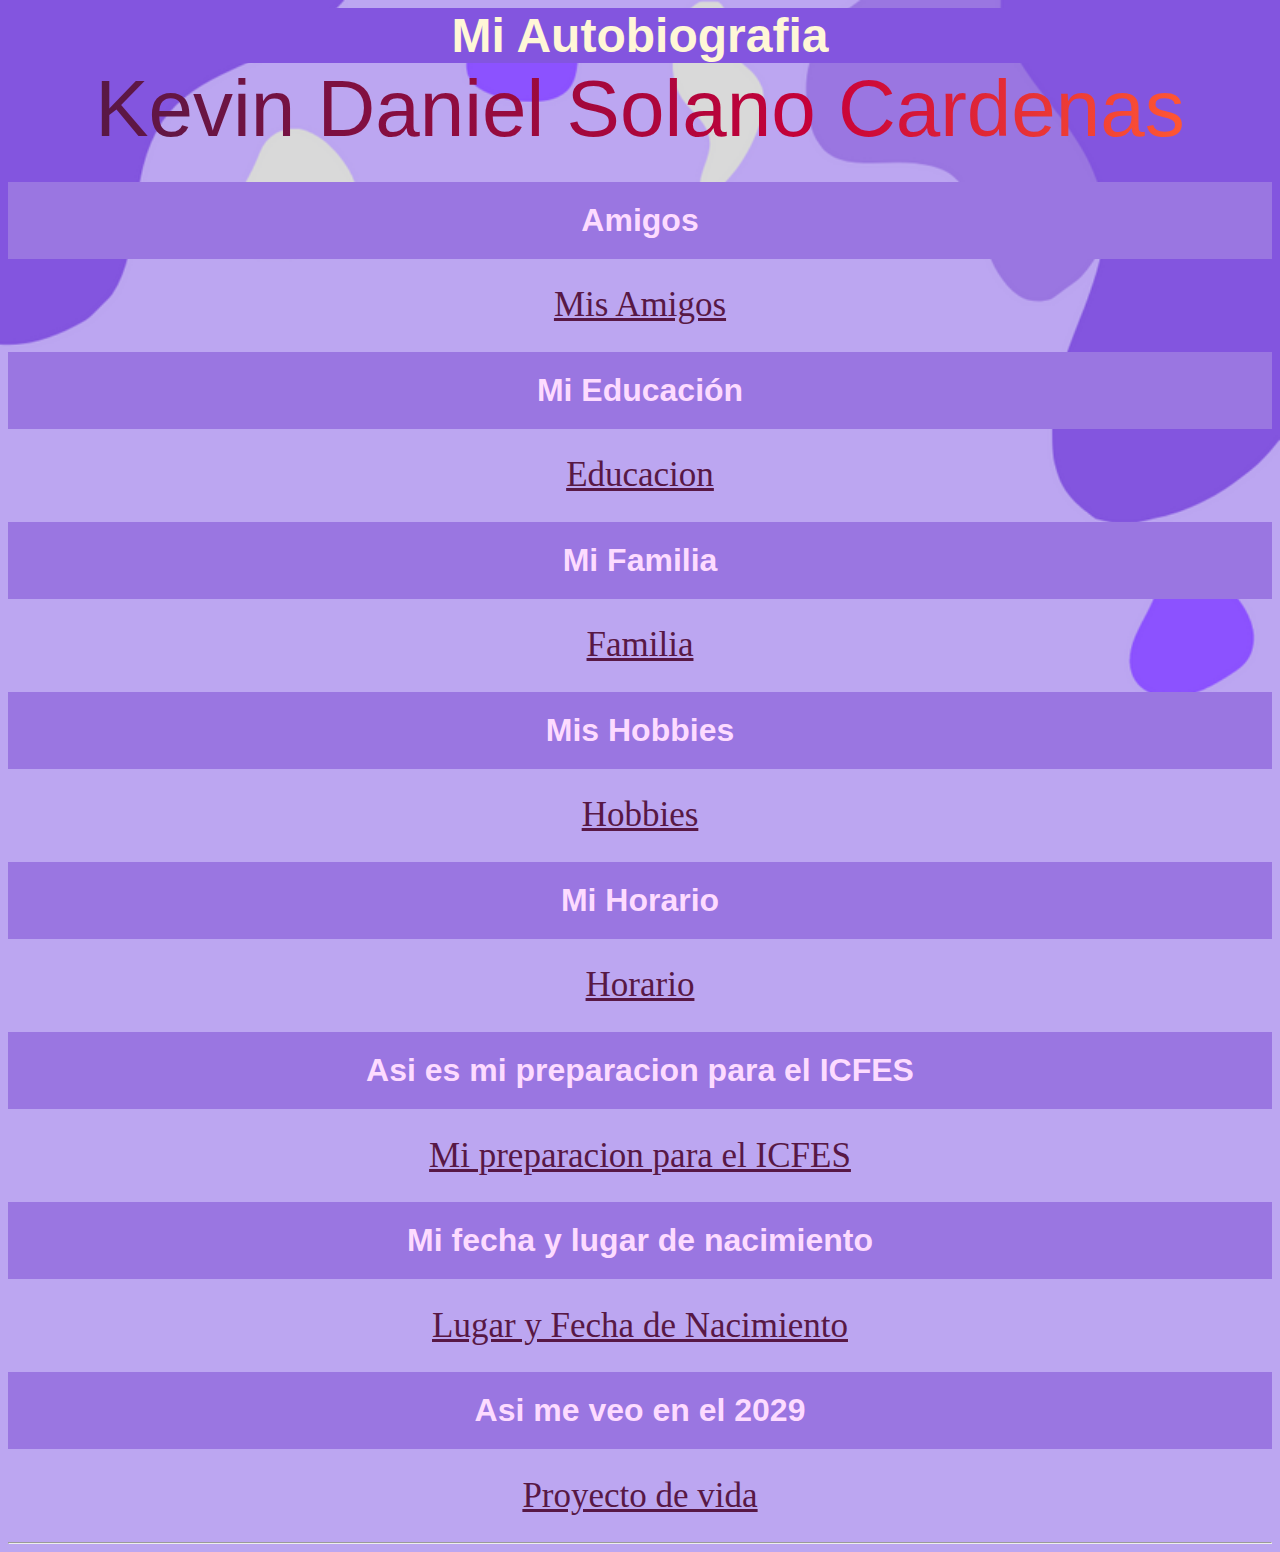
<file: index.html>
<!DOCTYPE html>
<html lang="es">
<head>
    <meta charset="UTF-8">
    <meta http-equiv="X-UA-Compatible" content="IE=edge">
    <meta name="viewport" content="width=device-width, initial-scale=1.0">
    <title>Mi Autobiografia</title>
    <link rel="stylesheet" href="css/css.css">
    <link rel="shortcut icon" href="img/uwu.png">
    <meta name="viewport" content="width=device-width, initial-scale=1.0">
    <link rel="shortcut icon" href="img/uwu.png">
</head>
<body bgcolor="#F7EAFF ">
    

    <header>
        <center><h1 class="columna" >Mi Autobiografia</h1></center>
        <center><font class="multi" size="5">Kevin Daniel Solano Cardenas</font></center>
    </header>
    <main>
        <section>
            <center><h2 class="titulo" size="20">Amigos</h2></center>
        </section>
    <nav>
        <center><a href="amigos.html">Mis Amigos</a></center>
    </nav>
        <section>
            <center>
                <h2 class="titulo">Mi Educación</h2>
                <a href="educacion.html">Educacion</a>
            </center>
        </section>
        <section>
            <center>
                <h2 class="titulo">Mi Familia</h2>
                <a href="Familia.html">Familia</a>
            </center>
        </section>
        <section>
            <center>
                <h2 class="titulo">Mis Hobbies</h2>
                <a href="hobbis.html">Hobbies</a>
            </center>
        </section>
        <section>
            <center>
                <h2 class="titulo">Mi Horario</h2>
                <a href="Horario.html">Horario</a>
            </center>
        </section>
        <section>
            <center>
                <h2 class="titulo">Asi es mi preparacion para el ICFES</h2>
                <a href="icfes.html">Mi preparacion para el ICFES</a>
            </center>
        </section>
        <section>
            <center>
                <h2 class="titulo"> Mi fecha y lugar de nacimiento </h2>
                <a href="lugar.html">Lugar y Fecha de Nacimiento</a>
            </center>
            
        </section>
        <section>
            <center>
                <h2 class="titulo">Asi me veo en el 2029</h2>
                <a href="proyecto.html">Proyecto de vida</a>
            </center>
        </section>
        <br>
        <hr>
        
    </main>
    <footer>
        
    </footer>
</body>
</html>
</file>
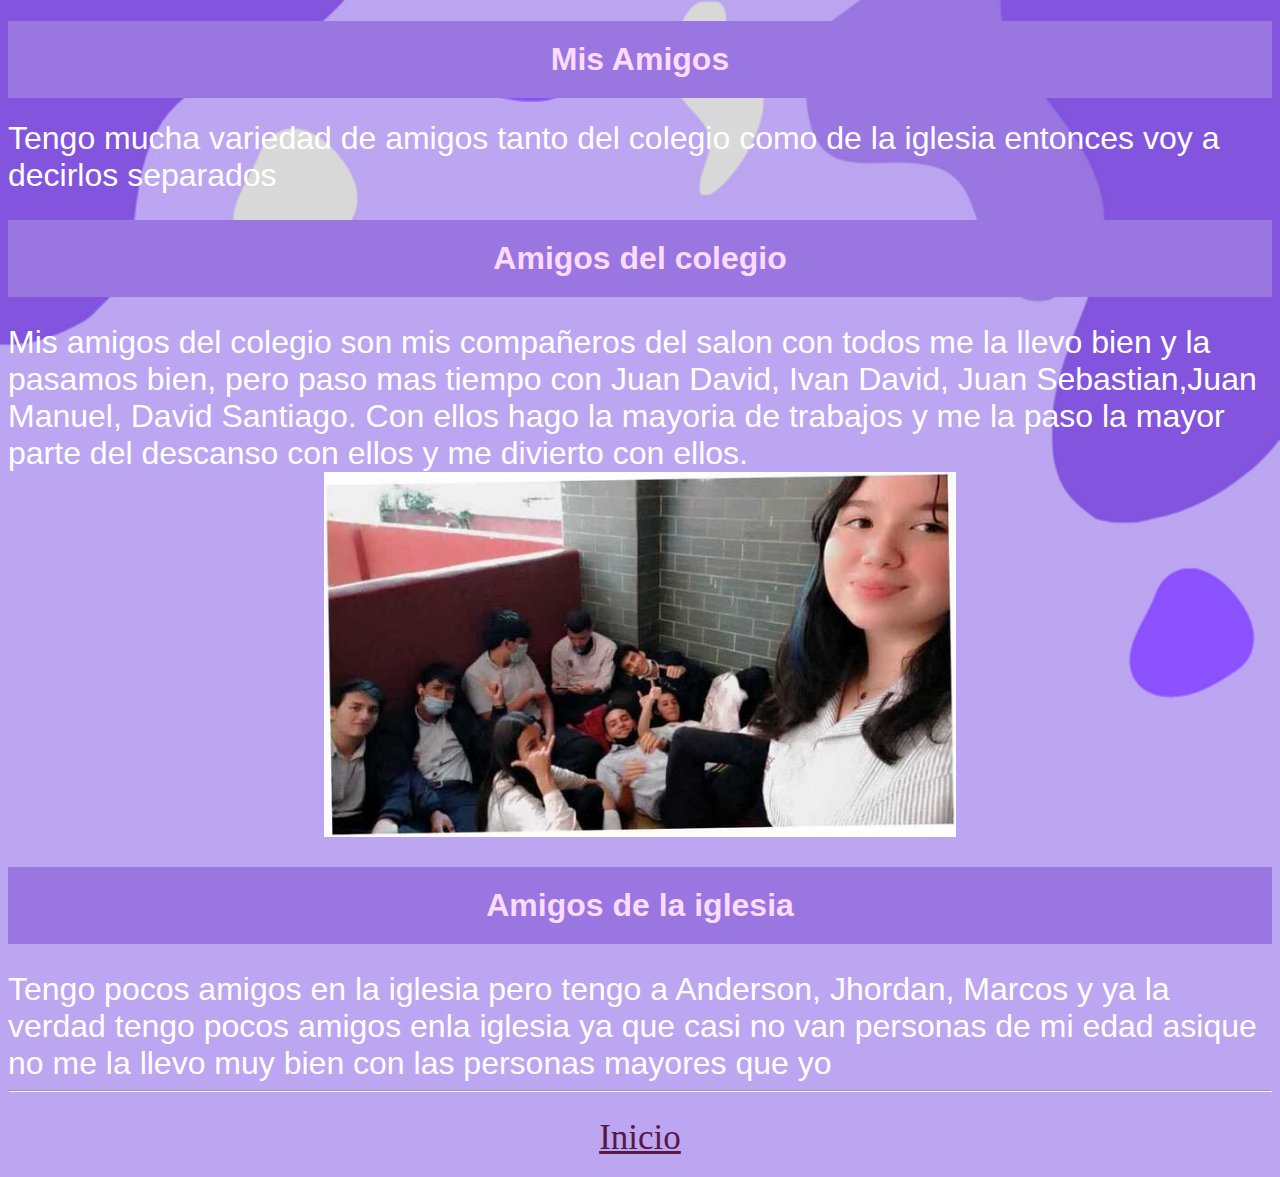
<file: amigos.html>
<!DOCTYPE html>
<html lang="es">
<head>
    <meta charset="UTF-8">
    <meta http-equiv="X-UA-Compatible" content="IE=edge">
    <meta name="viewport" content="width=device-width, initial-scale=1.0">
    <title>Mis Amigos</title>
    <link rel="stylesheet" href="css/css.css">
    <link rel="shortcut icon" href="img/uwu.png">
</head>
<body bgcolor="#F7EAFF ">
    

    <header>
        <center> <h1 class="titulo" >Mis Amigos </h1></center>

    </header>
    <main>
        <section>
            <font size="6" class="texto">Tengo mucha variedad de amigos tanto del colegio como de la iglesia entonces voy a decirlos separados</font>

        </section>
        <section>
            <center><h2 class="titulo">Amigos del colegio</h2></center>
            <font size="6" class="texto">Mis amigos del colegio son mis compañeros del salon con todos me la llevo bien y la pasamos bien, pero paso mas tiempo con Juan David, Ivan David, Juan Sebastian,Juan Manuel, David Santiago. Con ellos hago la mayoria de trabajos y me la paso la mayor parte del descanso con ellos y me divierto con ellos.</font>

        </section>
        <center><img src="img/u.jpg" alt="UWU" class="foto"></center>
        <section>
            <center><h2 class="titulo">Amigos de la iglesia</h2></center>
            <font size="6" class="texto">Tengo pocos amigos en la iglesia pero tengo a Anderson, Jhordan, Marcos y ya la verdad tengo pocos amigos enla iglesia ya que casi no van personas de mi edad asique no me la llevo muy bien con las personas mayores que yo </font>
        </section>
    </main>
    <footer>
        
    </footer>
    <hr>
    <br>
    <nav>
        <center><a href="index.html">Inicio</a></center>
    </nav>
</body>
</html>
</file>
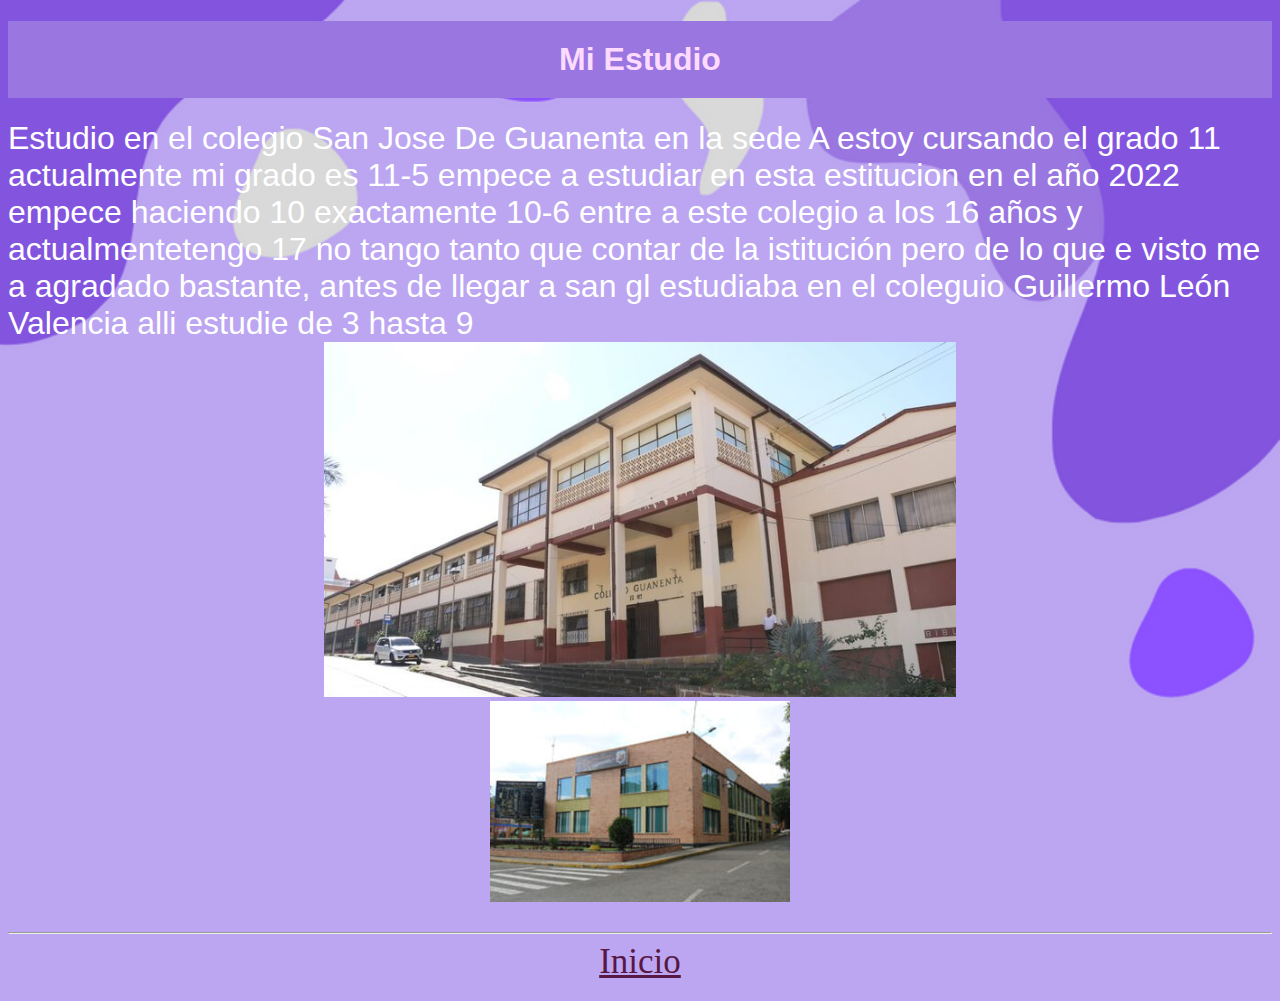
<file: educacion.html>
<!DOCTYPE html>
<html lang="es">
<head>
    <meta charset="UTF-8">
    <meta http-equiv="X-UA-Compatible" content="IE=edge">
    <meta name="viewport" content="width=device-width, initial-scale=1.0">
    <title>Educación</title>
    <link rel="stylesheet" href="css/css.css">
    <link rel="shortcut icon" href="img/uwu.png">
</head>
<body bgcolor="#F7EAFF ">
    <header>
        <center><h1 class="titulo" >Mi Estudio</h1></center>

    </header>
    <main>
        <section>
            <font size="6" class="texto">Estudio en el colegio San Jose De Guanenta en la sede A estoy cursando el grado 11 actualmente mi grado es 11-5 empece a estudiar en esta estitucion en el año 2022 empece haciendo 10 exactamente 10-6 entre a este colegio a los 16 años y actualmentetengo 17 no tango tanto que contar de la istitución pero de lo que e visto me a agradado bastante, antes de llegar a san gl estudiaba en el coleguio Guillermo León Valencia alli estudie de 3 hasta 9 </font>

        </section>
        <center><img src="img/cole.jpg" alt="colegio" class="foto"></center>
        <center><img src="img/leon.jpg" alt="Colegio" class="foto"></center>
    </main>
    <br>
    <hr>
    <nav>
        <center><a href="index.html">Inicio</a></center>
    </nav>
    
</body>
</html>
</file>
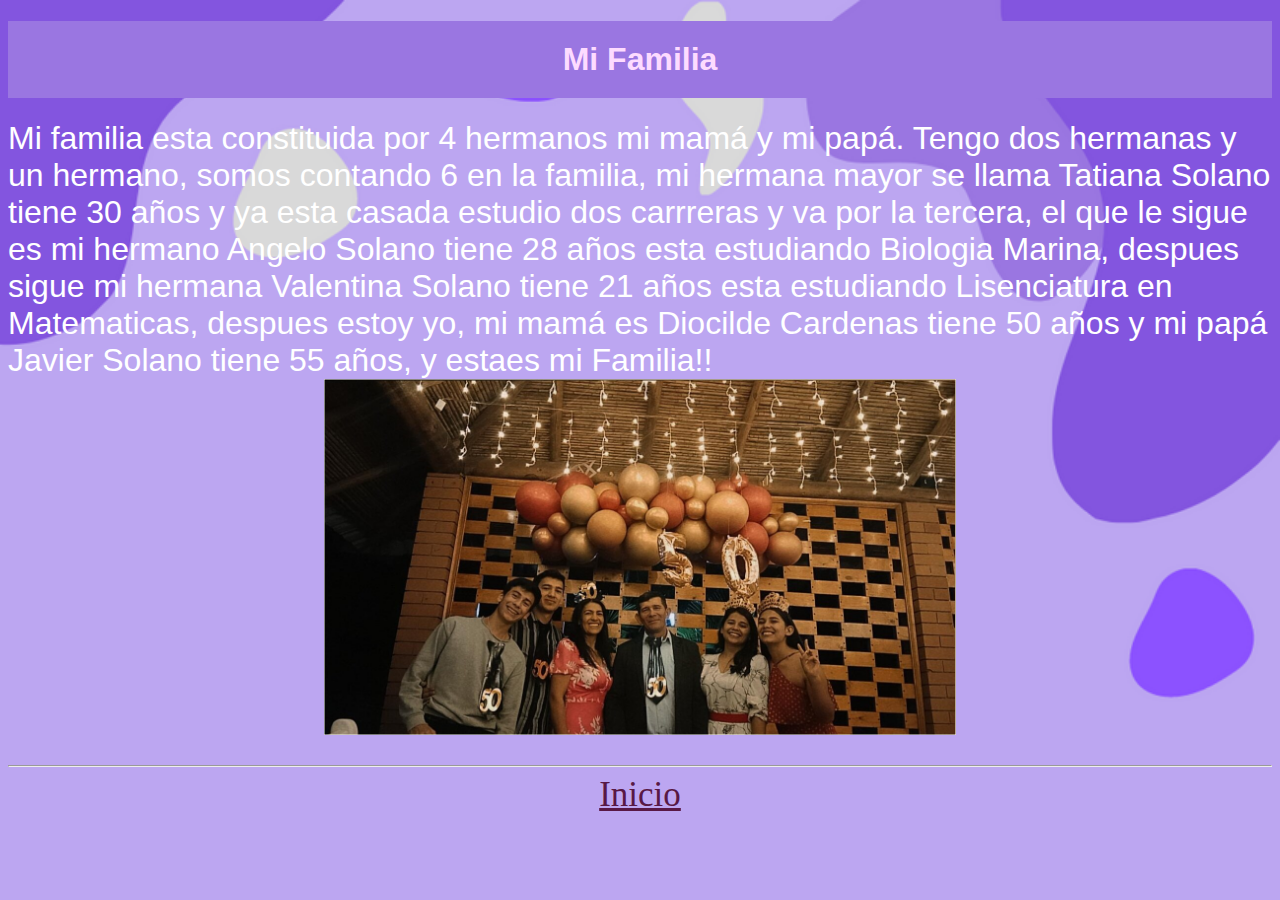
<file: Familia.html>
<!DOCTYPE html>
<html lang="es">
<head>
    <meta charset="UTF-8">
    <meta http-equiv="X-UA-Compatible" content="IE=edge">
    <meta name="viewport" content="width=device-width, initial-scale=1.0">
    <title>Familia</title>
    <link rel="stylesheet" href="css/css.css">
    <link rel="shortcut icon" href="img/uwu.png">
</head>
<body bgcolor="#F7EAFF ">
    <header>
        <center><h1 class="titulo">Mi Familia</h1></center>

    </header>
    <main>
        <section>
            <font size="6" class="texto">Mi familia esta constituida por 4 hermanos mi mamá y mi papá. Tengo dos hermanas y un hermano, somos contando 6 en la familia, mi hermana mayor se llama Tatiana Solano  tiene 30 años y ya esta casada estudio dos carrreras y va por la tercera, el que le sigue es mi hermano Angelo Solano tiene 28 años esta estudiando Biologia Marina, despues sigue mi hermana Valentina Solano tiene 21 años esta estudiando Lisenciatura en Matematicas, despues estoy yo, mi mamá es Diocilde Cardenas tiene 50 años y mi papá Javier Solano tiene 55 años, y estaes mi Familia!! </font>

        </section>
    </main>
    <center><img src="img/familia.jpg" alt="Familia" class="foto"></center>
    <br>
    <hr>

    <nav>
       <center><a href="index.html">Inicio</a></center>
    </nav>
    
</body>
</html>
</file>
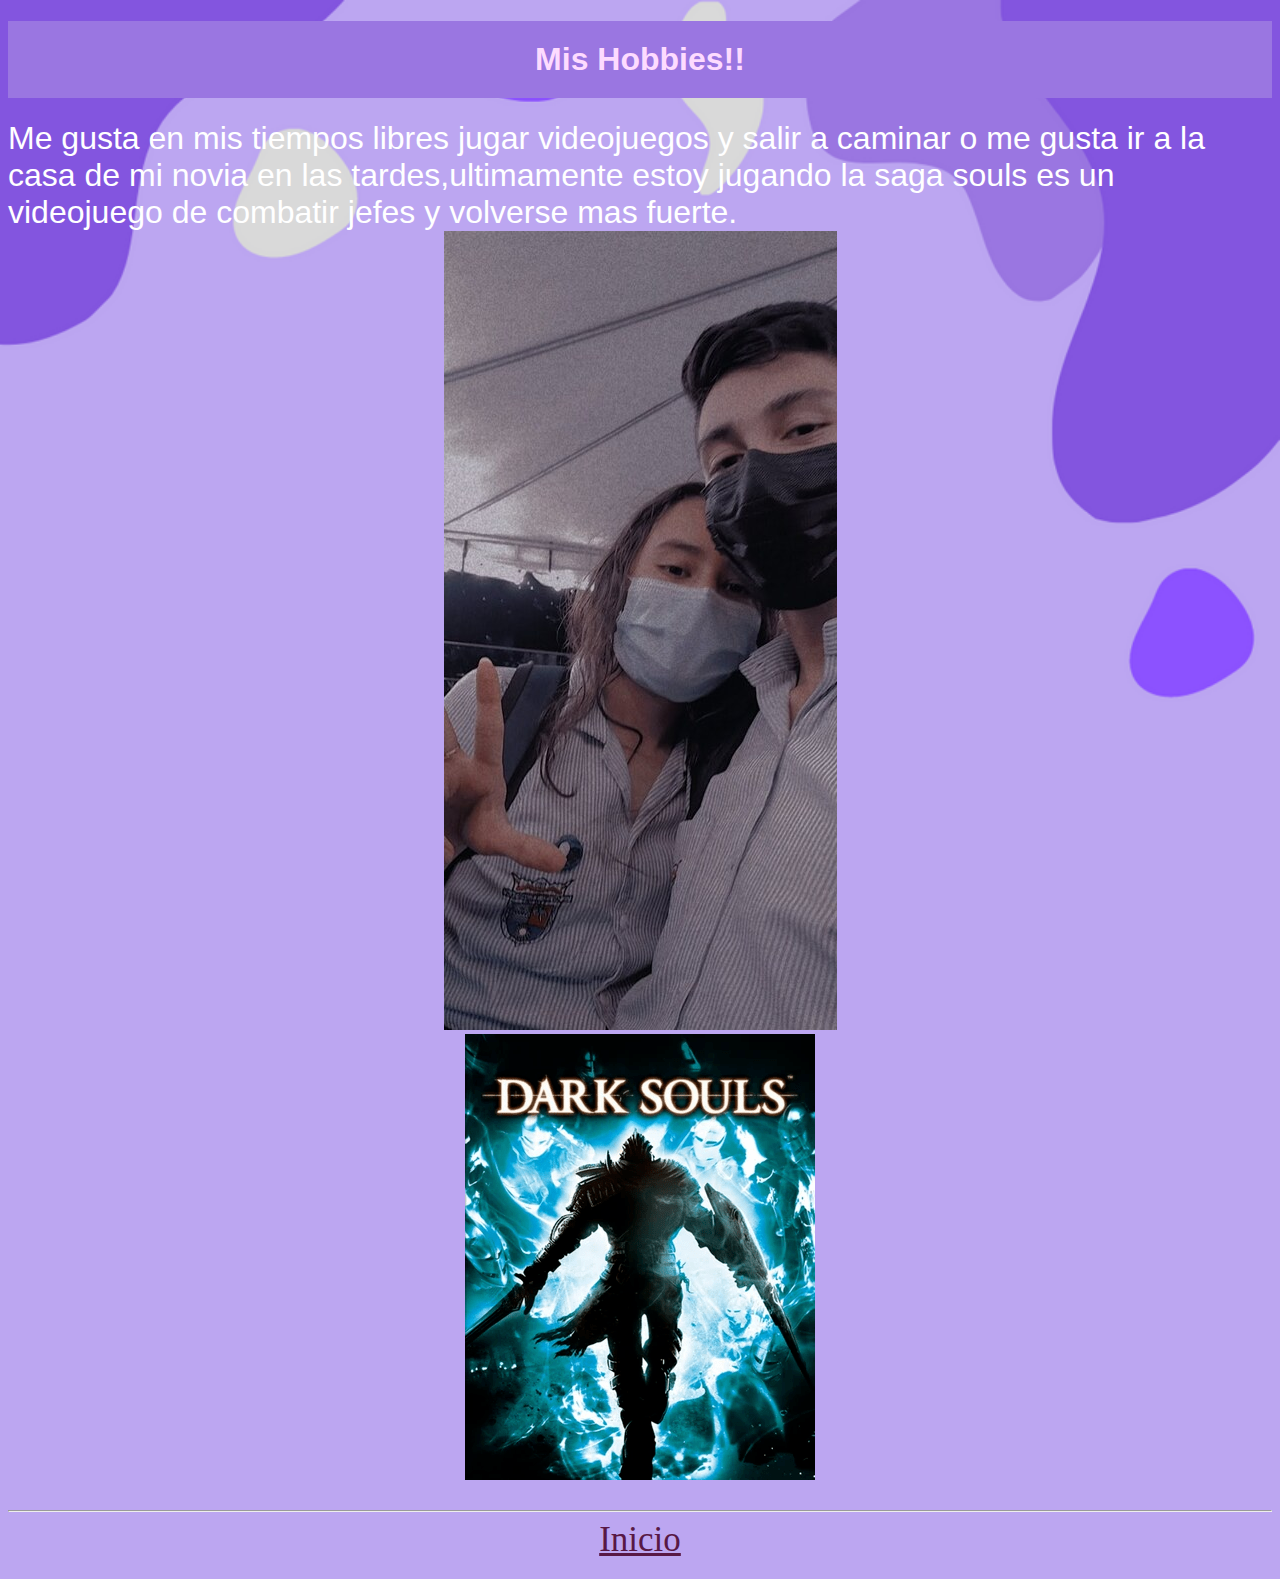
<file: hobbis.html>
<!DOCTYPE html>
<html lang="es">
<head>
    <meta charset="UTF-8">
    <meta http-equiv="X-UA-Compatible" content="IE=edge">
    <meta name="viewport" content="width=device-width, initial-scale=1.0">
    <title>Mis Hobbis</title>
    <link rel="stylesheet" href="css/css.css">
    <link rel="shortcut icon" href="img/uwu.png">
</head>
<body bgcolor="#F7EAFF ">
    <header>
        <center><h1 class="titulo">Mis Hobbies!!</h1></center>

    </header>
    <main>
        <section>
            <font size="6" class="texto">Me gusta en mis tiempos libres jugar videojuegos y salir a caminar o me gusta ir a la casa de mi novia  en las tardes,ultimamente estoy jugando la saga souls es un videojuego de combatir jefes y volverse mas fuerte.</font>

        </section>
        <section>
            <center><img src="img/dani.jpg" alt="Danielita uwu" class="foto"></center>
        </section>
        <section>
            <center><img src="img/souls.png" alt="Dark souls" class="foto"></center>
        </section>
    </main>
    <br>
    <hr>
    
    <nav>
        <center><a href="index.html">Inicio</a></center>
    </nav>
    
</body>
</html>
</file>
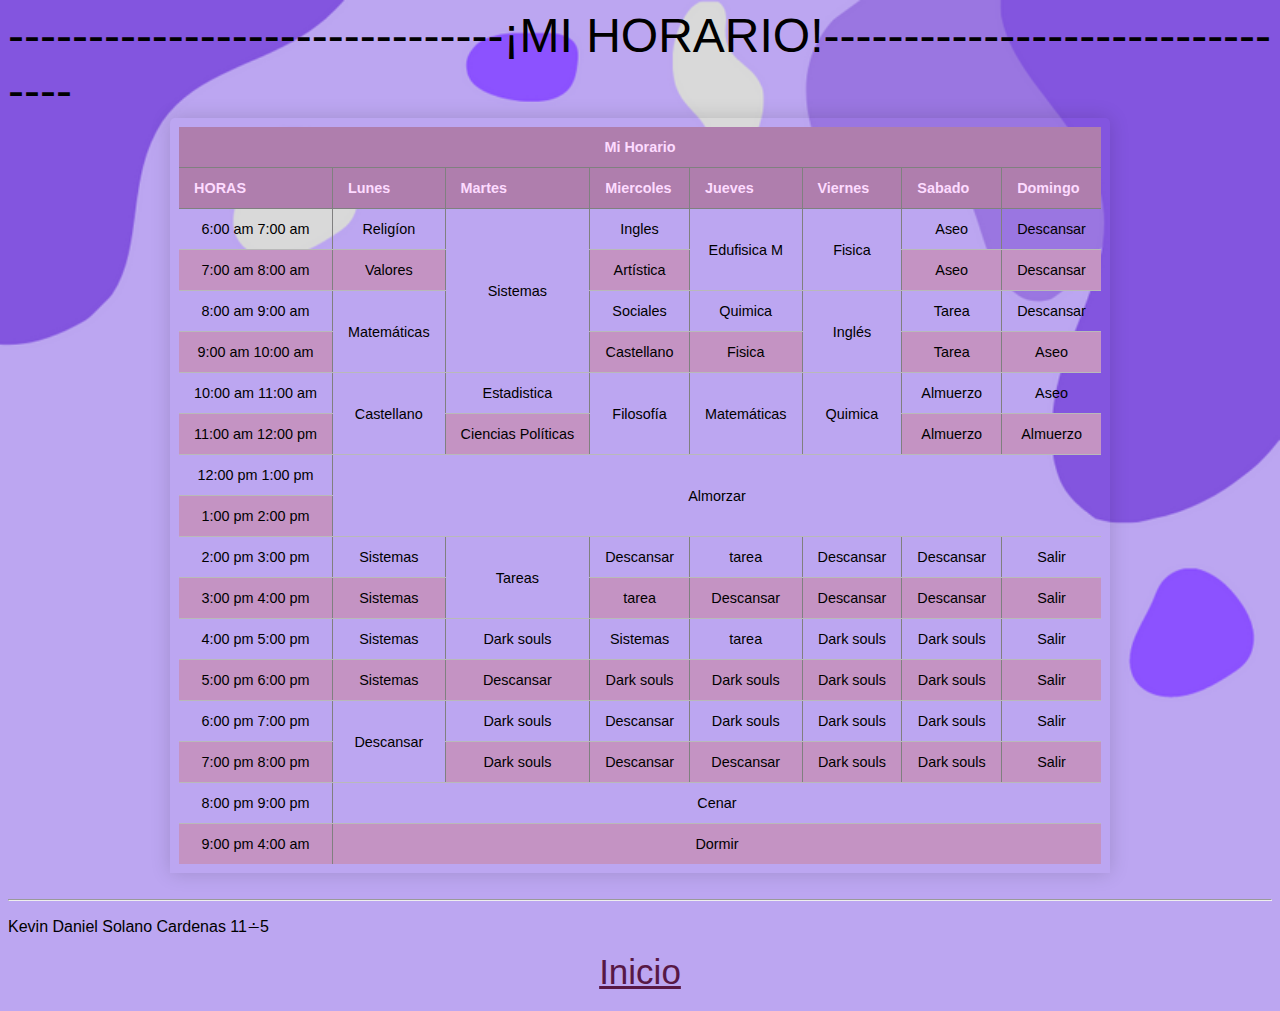
<file: Horario.html>
<!DOCTYPE html>
<html lang="es">
<head>
    <meta charset="UTF-8">
    <meta http-equiv="X-UA-Compatible" content="IE=edge">
    <meta name="viewport" content="width=device-width, initial-scale=1.0">
    <title>Mi horario 2023</title>
    <link rel="stylesheet" href="css/main.css">
    <link rel="stylesheet" href="css/css.css">
    <link rel="shortcut icon" href="img/uwu.png">
</head>
<body bgcolor="#F7EAFF ">
    
   
    <main>
        <section>
            <font size="100">-------------------------------¡MI HORARIO!--------------------------------</font>

          
            

            <table border="9" class="content-table" style="margin: 0 auto; ">

                </caption>
                <thead>
                    <tr>
                         <th colspan="8" align="center">Mi Horario </th>
                    </tr>
                    <tr>
                        <th class="b">HORAS</th>
                        <th>Lunes</th>
                        <th>Martes</th>
                        <th>Miercoles</th>
                        <th>Jueves</th>
                        <th>Viernes</th>
                        <th>Sabado</th>
                        <th>Domingo</th>
                    </tr>
                </thead>
                <tbody>
                    <tr>
                        <td align="center">6:00 am  7:00 am</td>
                        <td align="center">Religíon</td>
                        <td align="center" rowspan="4">Sistemas</td>
                        <td align="center">Ingles</td>
                        <td align="center" rowspan="2">Edufisica M</td>
                        <td align="center" rowspan="2">Fisica</td>
                        <td align="center">Aseo</td>
                        <td align="center">Descansar</td>
                        



                    </tr>
                    <tr>
                        <td align="center">7:00 am 8:00 am</td>
                        <td align="center">Valores</td>
                        <td align="center">Artística</td>
                        <td align="center">Aseo</td>
                        <td align="center">Descansar</td>
                    </tr>
                    <tr>
                        <td align="center">8:00 am 9:00 am</td>
                        <td align="center" rowspan="2">Matemáticas</td>
                        <td align="center">Sociales</td>
                        <td align="center">Quimica</td>
                        <td align="center" rowspan="2">Inglés</td>
                        <td align="center">Tarea</td>
                        <td align="center">Descansar</td>
                    </tr>
                    <tr>
                        <td align="center">9:00 am 10:00 am</td>
                        <td align="center">Castellano</td>
                        <td align="center">Fisica</td>
                        <td align="center">Tarea</td>
                        <td align="center">Aseo</td>
                    

                    </tr>
                    <tr>
                        <td align="center">10:00 am 11:00 am</td>
                        <td align="center" rowspan="2">Castellano</td>
                        <td align="center">Estadistica</td>
                        <td align="center" rowspan="2">Filosofía</td>
                        <td align="center" rowspan="2">Matemáticas</td>
                        <td align="center" rowspan="2">Quimica</td>
                        <td align="center">Almuerzo</td>
                        <td align="center">Aseo</td>
                        
                    </tr>
                    <tr>
                        <td align="center">11:00 am 12:00 pm</td>
                        <td align="center">Ciencias Políticas</td>
                        <td align="center">Almuerzo</td>
                        <td align="center">Almuerzo</td>

                    </tr>
                    <tr>
                        <td align="center">12:00 pm 1:00 pm</td>
                        <td align="center" rowspan="2" colspan="7">Almorzar</td>
        
                    </tr>
                    <tr>
                        <td align="center">1:00 pm 2:00 pm</td>
                    </tr>
                    <tr>
                        <td align="center">2:00 pm 3:00 pm</td>
                        <td align="center">Sistemas</td>
                        <td align="center" rowspan="2" colspan="1">Tareas</td>
                        <td align="center">Descansar</td>
                        <td align="center">tarea</td>
                        <td align="center">Descansar</td>
                        <td align="center">Descansar</td>
                        <td align="center">Salir</td>
                    </tr>
                    <tr>
                        <td align="center">3:00 pm 4:00 pm</td>
                        <td align="center">Sistemas</td>
                        <td align="center">tarea</td>
                        <td align="center">Descansar</td>
                        <td align="center">Descansar</td>
                        <td align="center">Descansar</td>
                        <td align="center">Salir</td>
                    </tr>
                    <tr>
                        <td align="center">4:00 pm 5:00 pm</td>
                        <td align="center">Sistemas</td>
                        <td align="center" >Dark souls</td>
                        <td align="center">Sistemas</td>
                        <td align="center">tarea</td>
                        <td align="center">Dark souls</td>
                        <td align="center">Dark souls</td>
                        <td align="center">Salir</td>
                    </tr>
                    <tr>
                        <td align="center">5:00 pm 6:00 pm</td>
                        <td align="center">Sistemas</td>
                        <td align="center">Descansar</td>
                        <td align="center">Dark souls</td>
                        <td align="center">Dark souls</td>
                        <td align="center">Dark souls</td>
                        <td align="center">Dark souls</td>
                        <td align="center">Salir</td>
                    </tr>
                    <tr>
                        <td align="center">6:00 pm 7:00 pm</td>
                        <td align="center" rowspan="2">Descansar</td>
                        <td align="center">Dark souls</td>
                        <td align="center">Descansar</td>
                        <td align="center">Dark souls</td>
                        <td align="center">Dark souls</td>
                        <td align="center">Dark souls</td>
                        <td align="center">Salir</td>
                    </tr>
                    <tr>
                        <td align="center">7:00 pm 8:00 pm</td>
                        
                        <td align="center">Dark souls</td>
                        <td align="center">Descansar</td>
                        <td align="center">Descansar</td>
                        <td align="center">Dark souls</td>
                        <td align="center">Dark souls</td>
                        <td align="center">Salir</td>
                    </tr>
                    <tr>
                        <td align="center">8:00 pm 9:00 pm </td>
                        <td align="center" colspan="7">Cenar</td>
                       

                        
                        
                    </tr>
                    <tr>
                        <td align="center">9:00 pm 4:00 am</td>
                        <td align="center" colspan="7">Dormir</td>
 

                    </tr>
                    
                </tbody>
            </table>
        </section>
        <br>
        <hr>
        <section>
            <p>Kevin Daniel Solano Cardenas 11∸5</p>
            <center><a href="index.html">Inicio</a></center>
        </section>
    </main>
</body>
</html>
</file>
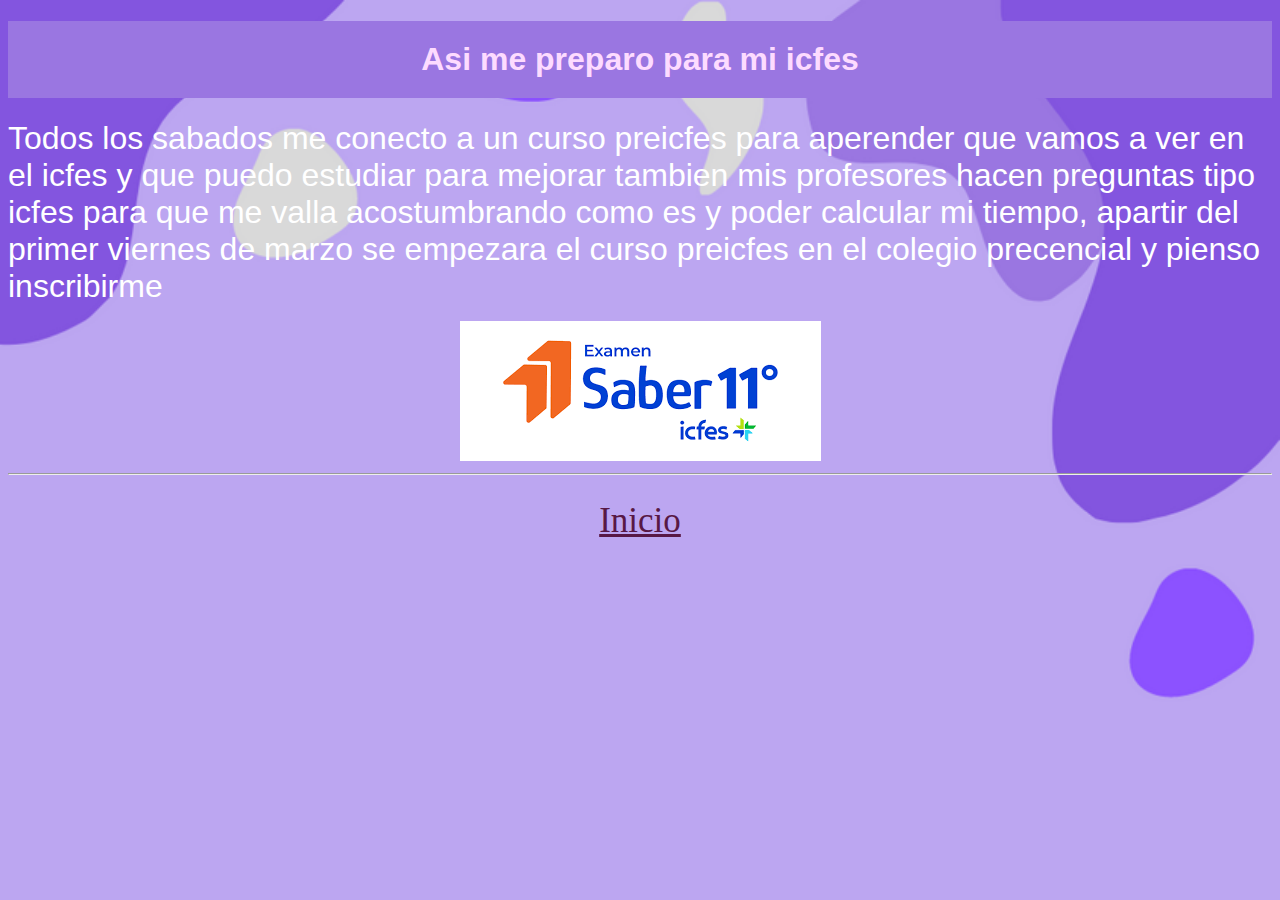
<file: icfes.html>
<!DOCTYPE html>
<html lang="es">
<head>
    <meta charset="UTF-8">
    <meta http-equiv="X-UA-Compatible" content="IE=edge">
    <meta name="viewport" content="width=device-width, initial-scale=1.0">
    <title>Mi ICFES</title>
    <link rel="stylesheet" href="css/css.css">
    <link rel="shortcut icon" href="img/uwu.png">
</head>
<body bgcolor="#F7EAFF ">
    <header>
        <center><h1 class="titulo">Asi me preparo para mi icfes</h1></center>
    </header>
    <main>
        <section>
            <font size="6" class="texto">Todos los sabados me conecto a un curso preicfes para aperender que vamos a ver en el icfes y que puedo estudiar para mejorar tambien mis profesores hacen preguntas tipo icfes para que  me valla acostumbrando como es y poder calcular mi tiempo, apartir del primer  viernes de marzo se empezara el curso preicfes en el colegio precencial y pienso inscribirme </font>
        </section>
        <section>
            <p> </p>
            <center><img src="img/icfes.png" alt="icfes" class="foto"></center>
        </section>
    </main>
    <hr>
    <br>
    
    <nav>
        <center><a href="index.html">Inicio</a></center>
    </nav>
</body>
</html>
</file>
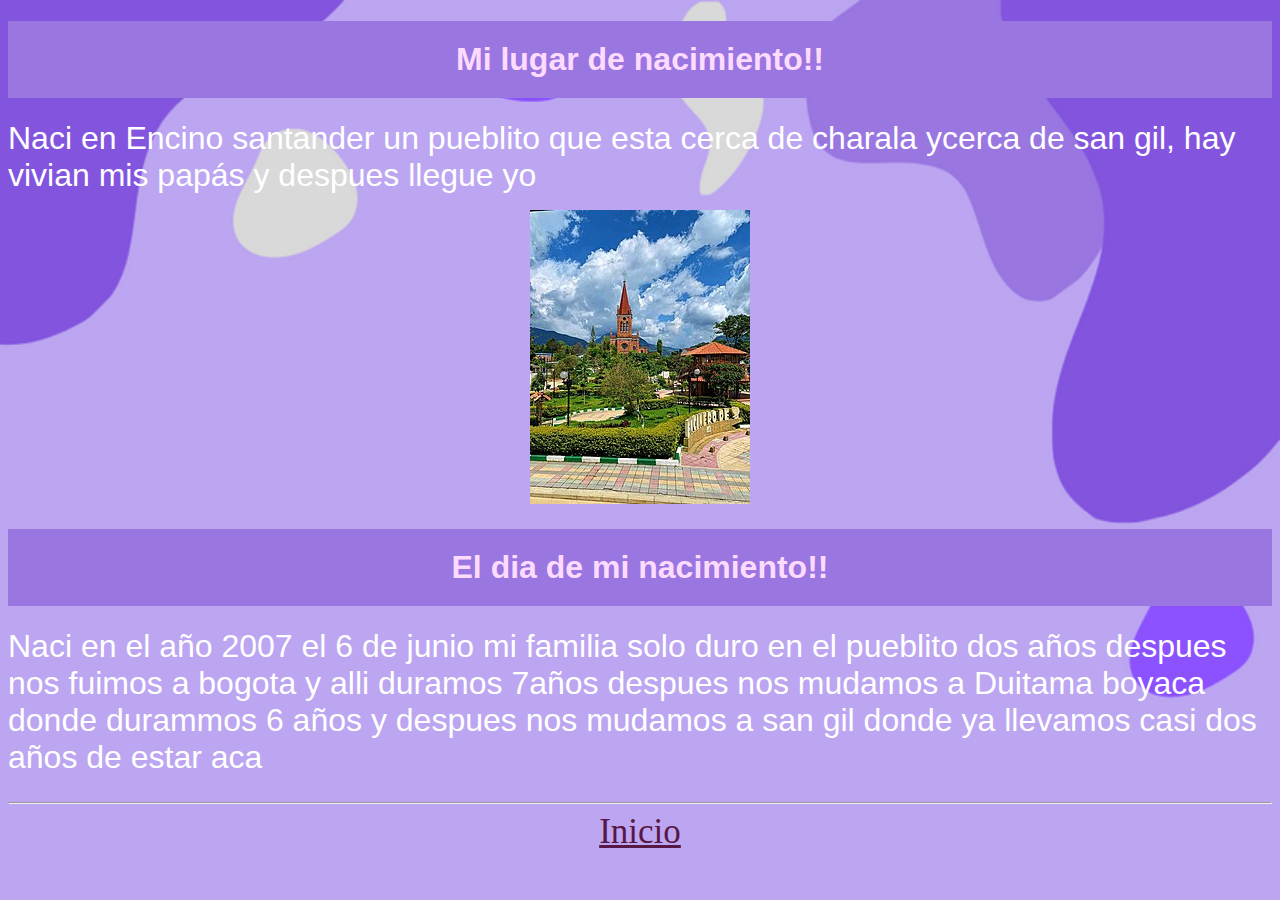
<file: lugar.html>
<!DOCTYPE html>
<html lang="es">
<head>
    <meta charset="UTF-8">
    <meta http-equiv="X-UA-Compatible" content="IE=edge">
    <meta name="viewport" content="width=device-width, initial-scale=1.0">
    <title>Mi lugar de nacimiento </title>
    <link rel="stylesheet" href="css/css.css">
    <link rel="shortcut icon" href="img/uwu.png">
</head>
<body bgcolor="#F7EAFF  ">
    <header>
        <center><h1 class="titulo">Mi lugar de nacimiento!!</h1></center>
    </header>
    <main>
        <section>
            <font size="6" class="texto">Naci en Encino santander un pueblito que esta cerca de charala ycerca de san gil, hay vivian mis papás y despues llegue yo </font>
        </section>
        <section>
            <p></p>
            <center><img src="img/encino.jpg" alt="Encino" class="foto"></center>
        </section>
        <section>
            <center><h1 class="titulo">El dia de mi nacimiento!!</h1></center>

            <font size="6" class="texto">Naci en el año 2007 el 6 de junio mi familia solo duro en el pueblito dos años despues nos fuimos a bogota y alli duramos 7años despues nos mudamos a Duitama boyaca donde durammos 6 años y despues nos mudamos a san gil donde ya llevamos casi dos años de estar aca</font>
        </section>
    </main>
    <br>
    <hr>
    <nav>
        <center><a href="index.html">Inicio</a></center>
    </nav>
</body>
</html>
</file>
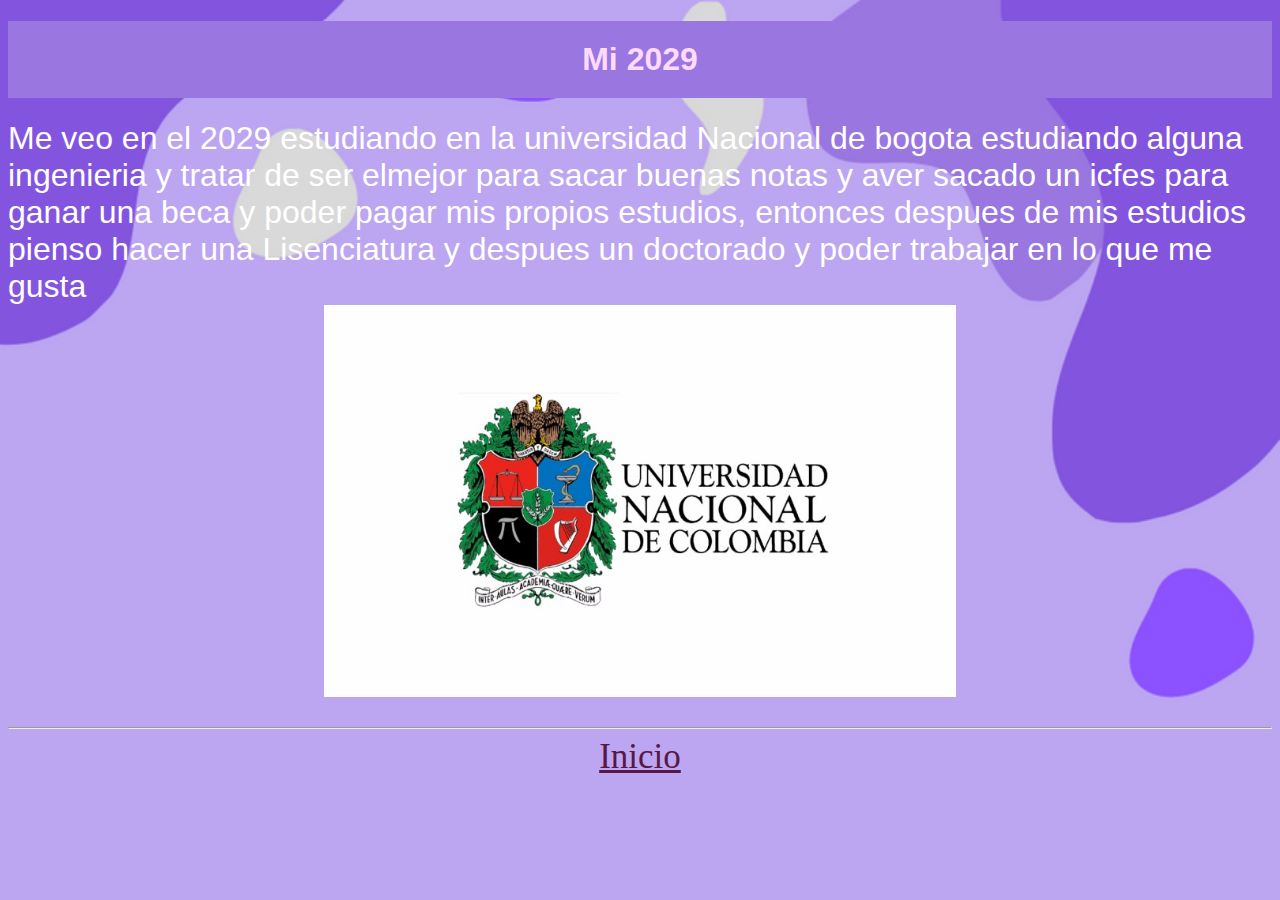
<file: proyecto.html>
<!DOCTYPE html>
<html lang="es">
<head>
    <meta charset="UTF-8">
    <meta http-equiv="X-UA-Compatible" content="IE=edge">
    <meta name="viewport" content="width=device-width, initial-scale=1.0">
    <title>Mi 2029</title>
    <link rel="stylesheet" href="css/css.css">
    <link rel="shortcut icon" href="img/uwu.png">
</head>
<body bgcolor="#F7EAFF ">
    <header>
        <center><h1 class="titulo">Mi 2029</h1></center>
    </header>
    <main>
        <section>
            <font size="6" class="texto">Me veo en el 2029 estudiando en la universidad Nacional de bogota estudiando alguna ingenieria y tratar de ser elmejor para sacar buenas notas y aver sacado un icfes para ganar una beca y poder pagar mis propios estudios, entonces despues de mis estudios pienso hacer una Lisenciatura y  despues un doctorado y poder trabajar en lo que me gusta  </font>
        </section>
        <center><img src="img/nacional.jpg" alt="uwu" class="foto"></center>
    </main>
    <br>
    <hr>
    <nav>
        <center><a href="index.html">Inicio</a></center>
    </nav>    
</body>
</html>
</file>
<file: css/css.css>
@import url('https://fonts.cdnfonts.com/css/medieval-sharp');
@import url('https://fonts.cdnfonts.com/css/space-and-astronomy');
@import url('https://fonts.cdnfonts.com/css/minecraftia');
@import url('https://fonts.cdnfonts.com/css/amazdoom');
@media only screen and (min-width:320px) and (max-width:480px){
  
  }
.columna{
    background:#8355df;
    margin: 0cm;
    padding:px;
    color:#fff7d7 ;
    font-size: 300%;
    font-family: 'Space and Astronomy', sans-serif;
    
    
                                                                            
}
.titulo{
    background:#9a76e1;
    padding: 20px; ;
    color: #FDDBFF;
    font-size:200%;
    font-family: 'Space and Astronomy', sans-serif;
    
                                                
}
.texto{
    color: #ffffff;
    font-family: serif;
    font-family: 'Minecraftia', sans-serif;
    
}
.multi {
    background-image: linear-gradient(to left, #FF5733 , #C70039 , #900C3F , #581845 );
    -webkit-background-clip: text;
    -moz-background-clip: text;
    background-clip: text;
    color: transparent;
    font-family: 'AmazDooMLeft2', sans-serif;
    font-family: 'AmazDooMLeftOutline', sans-serif;
    font-family: 'AmazDooMLeft', sans-serif;
    font-family: 'AmazDooMRight2', sans-serif;
    font-family: 'AmazDooMRightOutline', sans-serif;
    font-family: 'AmazDooMRight', sans-serif;
    font-size: 500%;

}


a{
    color: #581845;
    font-size: 35px;
    padding: 20px;
  }
  
  a:hover{
    color: #C70039;
    padding: 20px;
  }
  
  a:active{
    color: #FF5733;
    font-size: 30px;
    padding: 20px;
    
  }
body {
    background-image: url(../img/fondo.png);
    background-repeat: no-repeat;
    background-size: cover;
    background-attachment: fixed;
  }

.foto{
  max-width:50%;
  max-height:50%;
}
</file>
<file: css/main.css>
* {
    /* Change your font family */
    font-family: sans-serif;
  }
  
  .content-table {
    border-collapse: collapse;
    margin: 25px 0;
    font-size: 0.9em;
    min-width: 400px;
    border-radius: 5px 5px 0 0;
    overflow: hidden;
    box-shadow: 0 0 20px rgba(0, 0, 0, 0.15);
  }
  
  .content-table thead tr {
    background-color: #af7ead;
    color: #FDDBFF;
    text-align: left;
    font-weight: bold;
  }
  
  .content-table th,
  .content-table td {
    padding: 12px 15px;
  }
  
  .content-table tbody tr {
    border-bottom: 1px solid #B9B9B9;
  }
  
  .content-table tbody tr:nth-of-type(even) {
    background-color: #c493c3;
  }
  
  .content-table tbody tr:last-of-type {
    border-bottom: 2px solid #c493c3;
  }
  
  .content-table tbody tr.active-row {
    font-weight: bold;
    color: #c493c3;
  }
</file>
